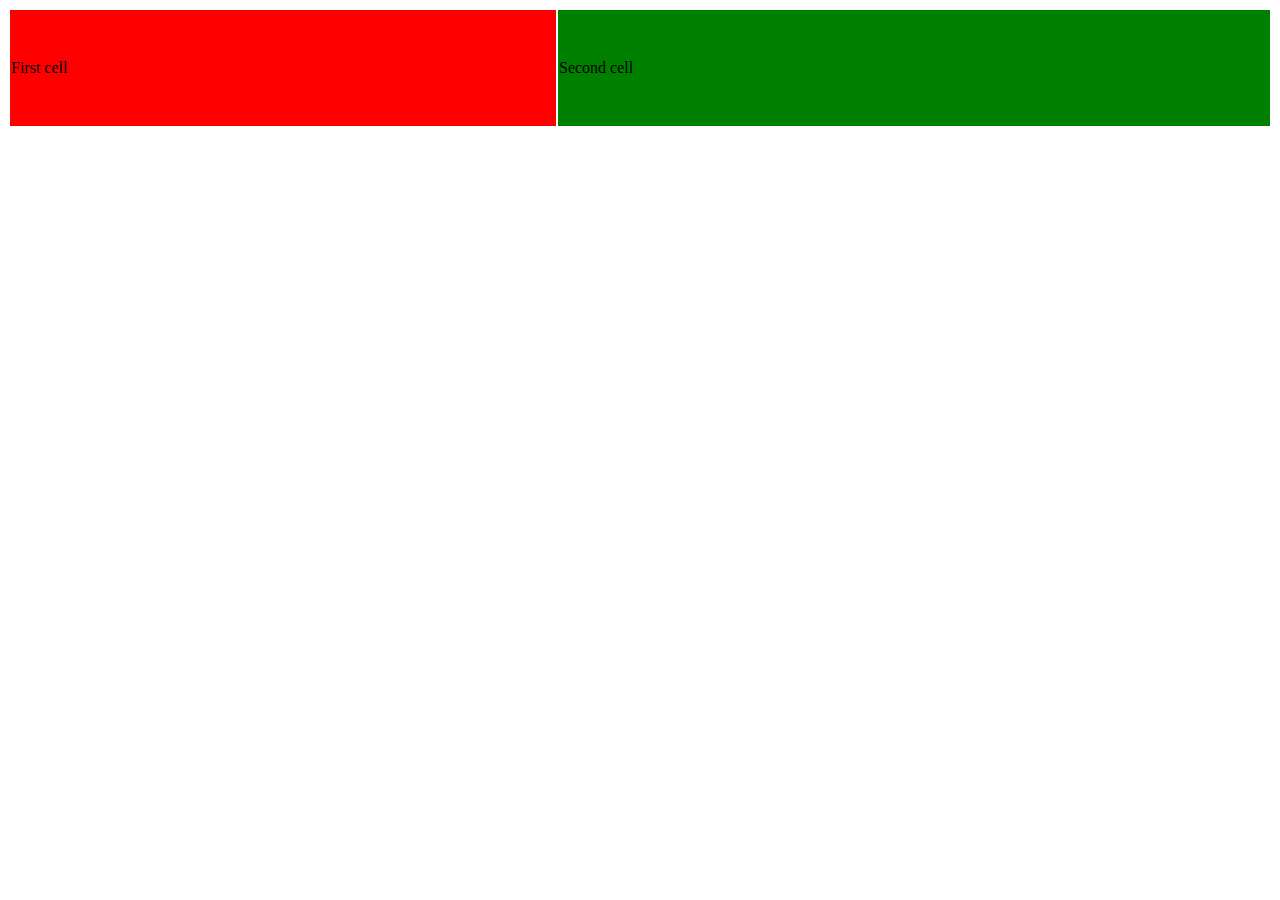
<file: cell01/ex05/tab.html>
<!DOCTYPE html>
<html>
    <head>
    </head>
    <body>
        <table style = "width:100% ; height:120px;">
            <tbody>
                <tr>
                    <td style = "background-color: red;">First cell</td>
                    <td style = "background-color: green;">Second cell</td>
                </tr>
            </tbody>
        </table>
    </body>
</html>
</file>
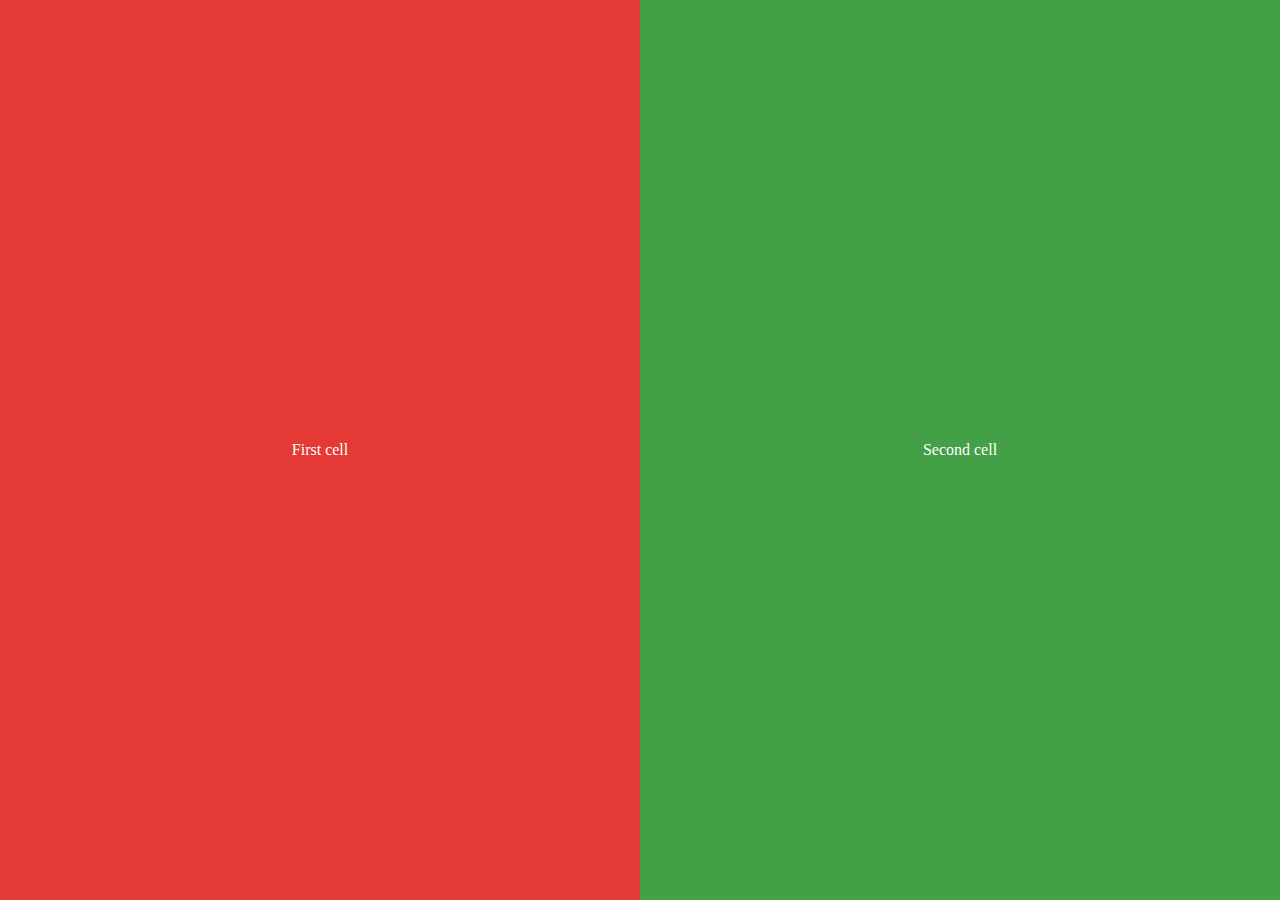
<file: cell01/ex06/responsive.html>
<!doctype html>
<html lang="en">
<head>
<meta charset="utf-8" />
<meta name="viewport" content="width=device-width,initial-scale=1" />
<style>
  *{box-sizing:border-box;margin:0}
  .wrap{min-height:100vh;display:grid;grid-template-columns:1fr 1fr}
  .cell{display:flex;align-items:center;justify-content:center;color:#fff;padding:16px;text-align:center}
  .red{background:#e53935}
  .green{background:#43a047}
  @media (max-width:640px){.wrap{grid-template-columns:1fr}}
</style>
</head>
<body>
  <div class="wrap">
    <div class="cell red">First cell</div>
    <div class="cell green">Second cell</div>
  </div>
</body>
</html>
</file>
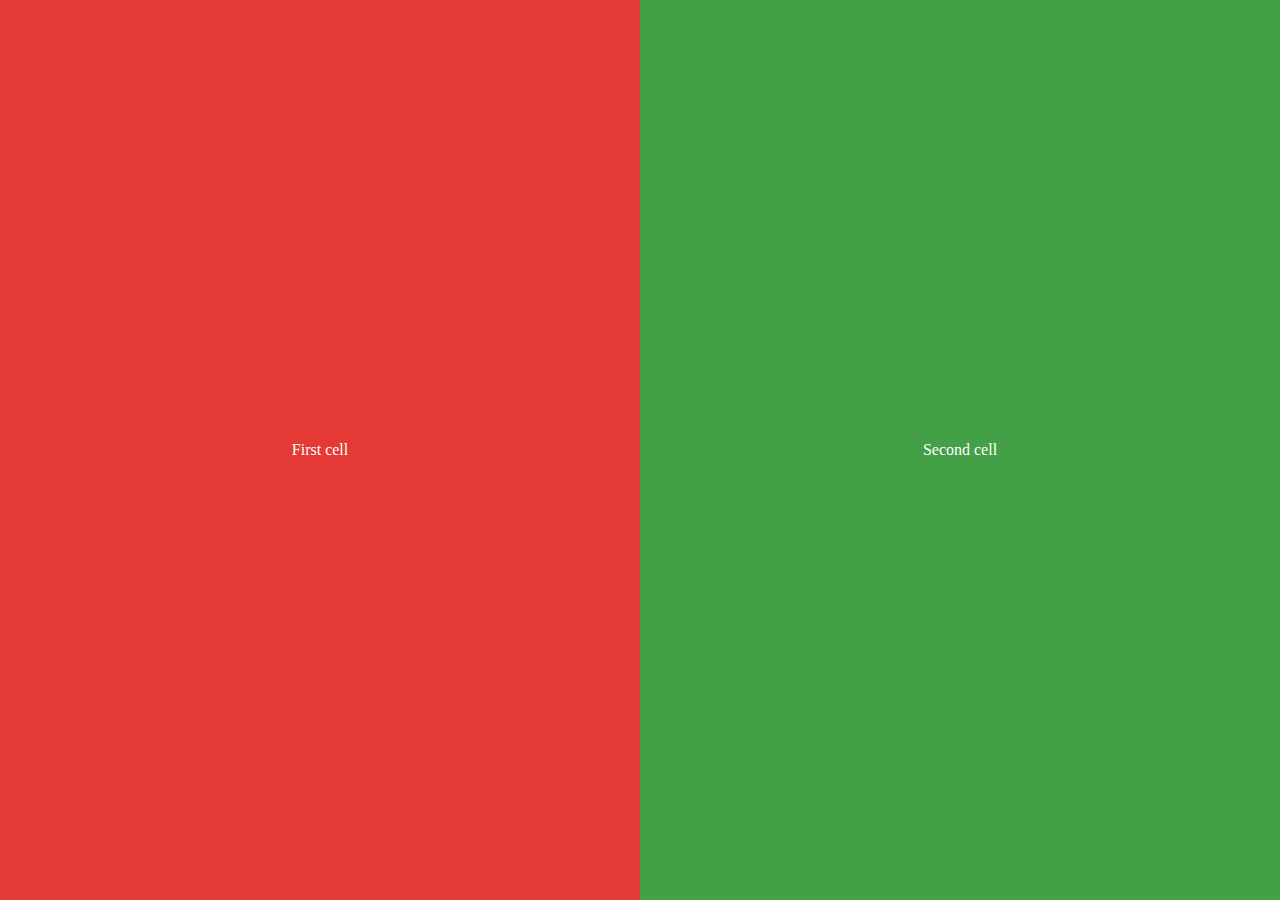
<file: cell02/ex00/responsive.html>
<!doctype html>
<html lang="th">
<head>
  <meta charset="utf-8" />
  <meta name="viewport" content="width=device-width,initial-scale=1" />
  <title>Responsive Two Cells</title>
  <link rel="stylesheet" href="responsive.css" />
</head>
<body>
  <div class="wrap">
    <div class="cell red">First cell</div>
    <div class="cell green">Second cell</div>
  </div>
</body>
</html>
</file>
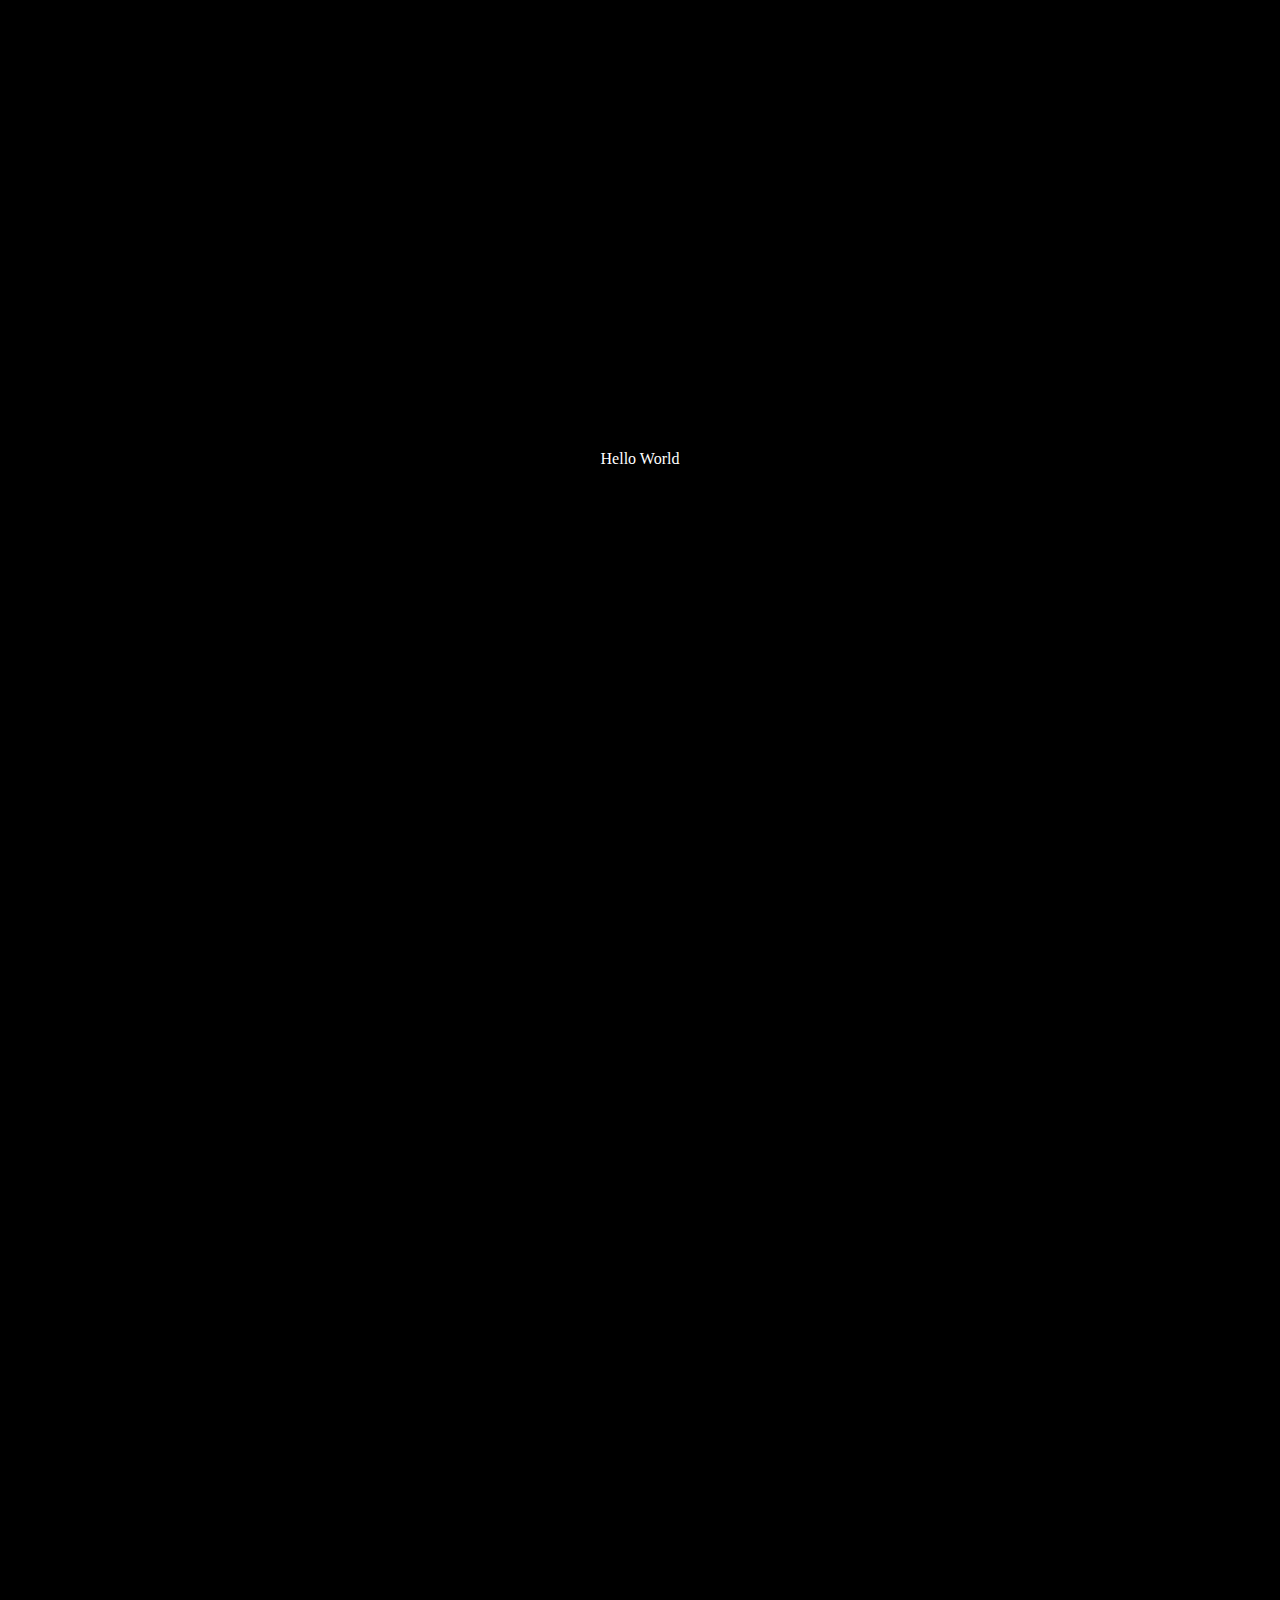
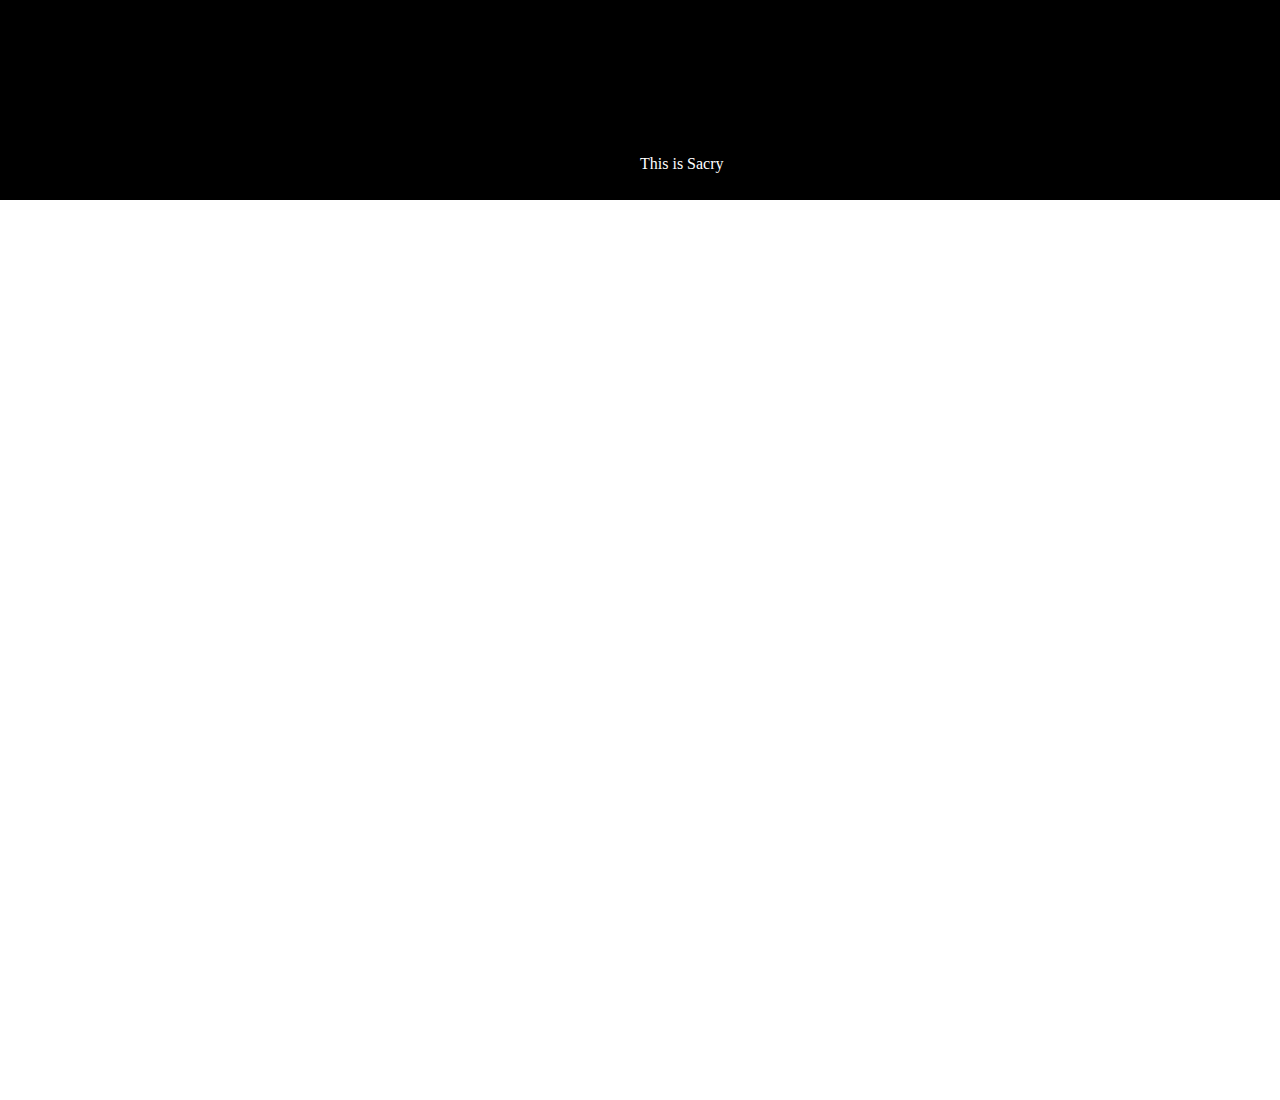
<file: cell02/ex02/parallax.html>
<!DOCTYPE html>
<html>
    <head>
        <link rel="stylesheet" href="parallax.css">
    </head>
    <body>
        <div class="top">
            <div style = "color: white ;text-align: center;transform: translate(0%,50%); height:100%;">
                Hello World
            </div>
        </div>
        <div class="mid">
            <div class="text">
                This is Sacry
            </div>
        </div>
        <div class="bot"></div>
    </body>
</html>
</file>
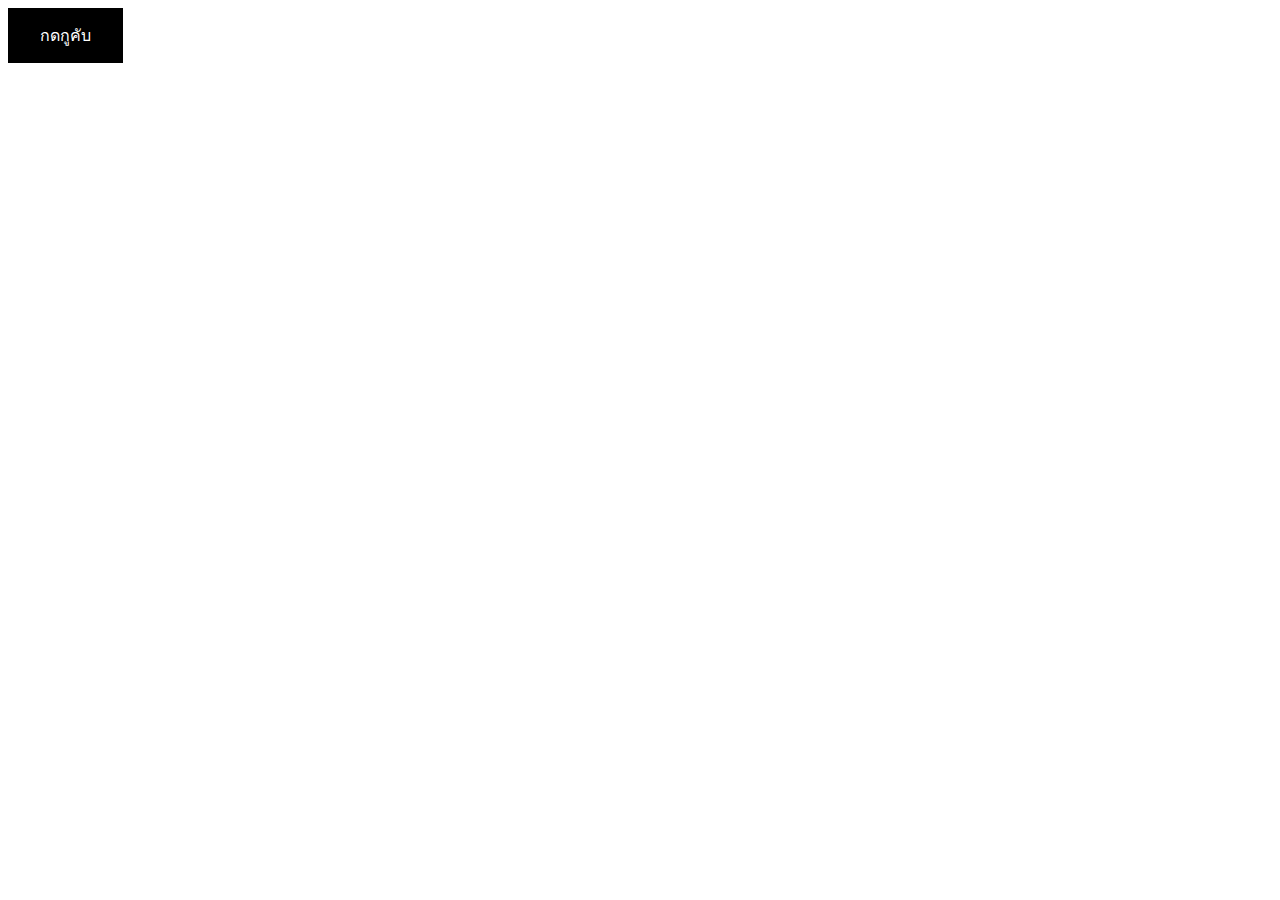
<file: cell03/ex00/background.html>
<!DOCTYPE html>
<html>
<head>
    <link rel="stylesheet" href="background.css">
    <script src="background.js"></script>
</head>
<body>
    <button class="button" id="button_1" onclick="change_color()">กดกูคับ</button>
</body>
</html>
</file>
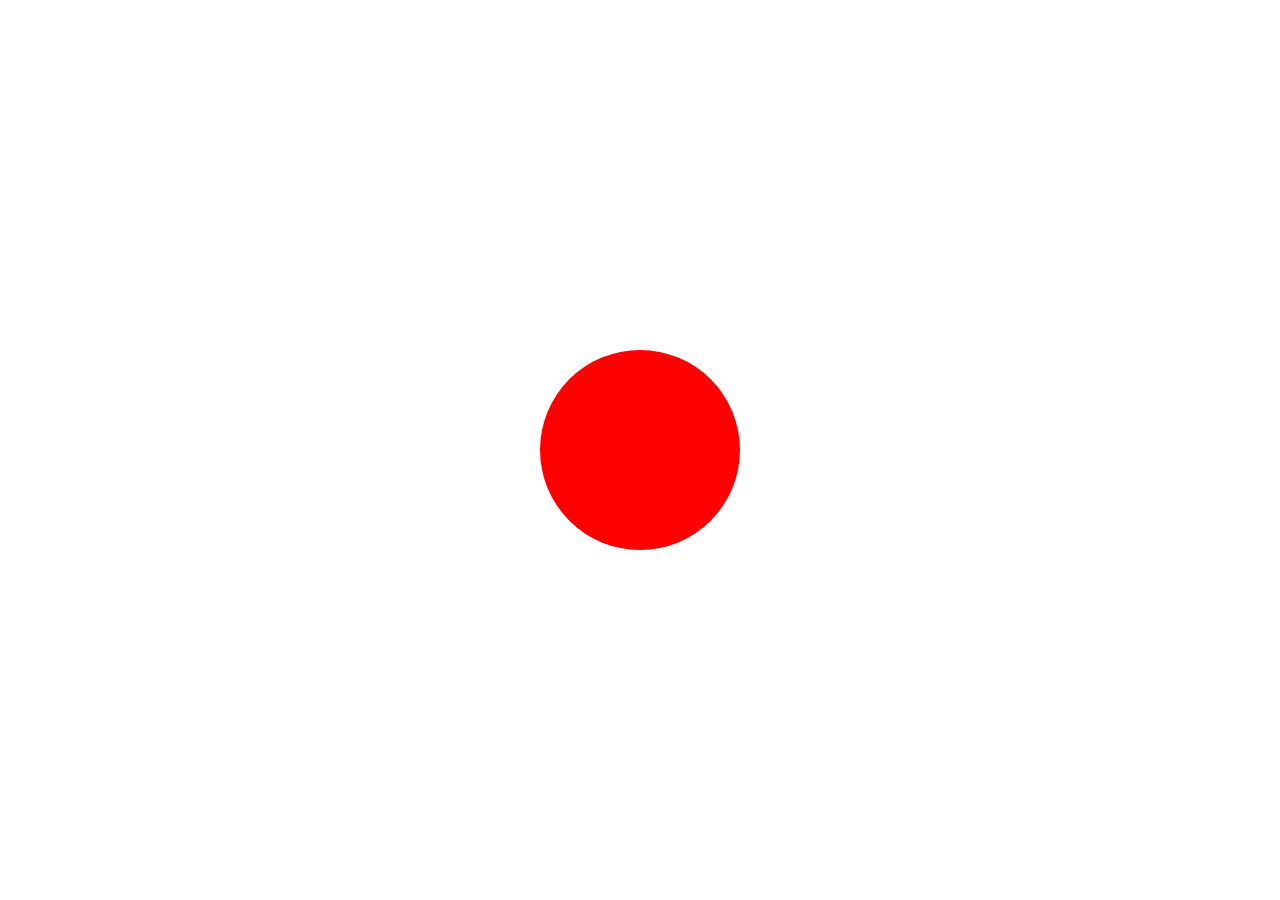
<file: cell03/ex01/balloon.html>
<!DOCTYPE html>
<html>
<head>
    <style>
        body {
            margin: 0 ;
            position: fixed;
            top: 50%;
            left: 50%;
            background-attachment: fixed;
            background-repeat: no-repeat;
            background-position: center;
        }
        .ballon {
            width : 200px;
            height : 200px;
            border-radius: 50%;
            background-color: red;
            
        }
    </style>
    <script>
        function change_color(e){
            if(e.style.backgroundColor == "red") e.style.backgroundColor = "green" ;
            else if (e.style.backgroundColor == "green") e.style.backgroundColor = "blue" ;
            else e.style.backgroundColor = "red" ; 
        }
        function inv_color(e){
            if(e.style.backgroundColor == "blue") e.style.backgroundColor = "green" ;
            else if (e.style.backgroundColor == "green") e.style.backgroundColor = "red" ;
            else e.style.backgroundColor = "blue" ; 
        }
        function main(e){
            change_color(e);
            if (e.offsetWidth < "420"){
                e.style.width = (e.offsetWidth + 10) + "px";
                e.style.height = (e.offsetHeight + 10) + "px";
                console.log(e.style.width);
            }
            else {
                e.style.width = "200px";
                e.style.height = "200px";
                console.log("reset");
                console.log(e.style.width);
            }
        }
        function fab (e){
            if(e.offsetWidth > "200"){
                inv_color(e);
                e.style.width = (e.offsetWidth - 5) + "px";
                e.style.height = (e.offsetHeight - 5) + "px";
                console.log(e.style.width);
            }
        }

    </script>
</head>
<body>
    <div style = "transform:translate(-50%,-50%)">
        <div class="ballon" onclick="main(this)" onmouseleave="fab(this)"></div>
    </div>
</body>
</html>
</file>
<file: cell02/ex00/responsive.css>
*{box-sizing:border-box;margin:0}
.wrap{min-height:100vh;display:grid;grid-template-columns:1fr 1fr}
.cell{display:flex;align-items:center;justify-content:center;color:#fff;padding:16px;text-align:center}
.red{background:#e53935}
.green{background:#43a047}
@media (max-width:640px){.wrap{grid-template-columns:1fr}}
</file>
<file: cell02/ex02/parallax.css>
body, html {
    height: 100%;
    margin: 0;
    padding: 0;
}
.top {
    background-image: url("http://slideme.org/files/slideme_logo.png");
    height: 100%;
    background-position: center;
    background-size: cover;
    background-color:rgb(0, 0, 0); 
}
.mid {
    background-color: rgb(0, 0, 0);
    height: 100%;
    background-repeat: no-repeat;
    background-position: center;
    background-size: cover;
    background-attachment: fixed;
    position: relative;
    color: white;
}
.bot {
    background-image: url("https://i.ytimg.com/vi/uZpMmP5EUEI/hqdefault.jpg");
    height: 100%;
    background-position: center;
    background-repeat: no-repeat;
    background-size: cover;
    background-attachment: fixed;
}
.text{
    color:white;
    height: 100%;
    margin:0 auto;
    transform: translate(50%,95%);
    left:50%;
    bottom: 0px;
}
</file>
<file: cell03/ex00/background.css>
@keyframes card-shadow{
    100%,0%{
        box-shadow: 2px 2px 2px 2px rgb(255,0,0);
        background-color: rgb(255,0,0);
    }
    8%{
        box-shadow: 3px 3px 3px 3px rgb(255,127,0);
        background-color: rgb(255,127,0);
    }
    16%{
        box-shadow: 4px 4px 4px 4px rgb(255,255,0);
        background-color: rgb(255,255,0);
    }
    25%{
        box-shadow: 3px 3px 3px 3px rgb(127,255,0);
        background-color: rgb(127,255,0);
    }
    33%{
        box-shadow: 2px 2px 2px 2px rgb(0,255,0);
        background-color: rgb(0,255,0);
    }
    41%{
        box-shadow: 1px 1px 1px 1px rgb(0,255,127);
        background-color: rgb(0,255,127);
    }
    50%{
        box-shadow: 2px 2px 2px 2px rgb(0,255,255);
        background-color: rgb(0,255,255);
    }
    58%{
        box-shadow: 3px 3px 3px 3px rgb(0,127,255);
        background-color: rgb(0,127,255);
    }
    66%{
        box-shadow: 4px 4px 4px 4px rgb(0,0,255);
        background-color: rgb(0,0,255);
    }
    75%{
        box-shadow: 5px 5px 5px 5px rgb(127,0,255);
        background-color: rgb(127,0,255);
    }
    83%{
        box-shadow: 4px 4px 4px 4px rgb(255,0,255);
        background-color: rgb(255,0,255);
    }
    91%{
        box-shadow: 3px 3px 3px 3px rgb(255,0,127);
        background-color: rgb(255,0,127);
    }
}

.button {
    background-color: black;
    border: none;
    color:white;
    padding: 15px 32px;
    text-align: center;
    font-size: 16px;
    display: inline-block;
    margin: auto;
}
.button:hover {
    background-color: white;
    border: none;
    color: black;
    padding: 15px 32px;
    text-align: center;
    font-size: 16px;
    display: inline-block;
    animation:card-shadow 1s infinite ;
}

.button:active {
    background-color: black;
    border: none;
    color: white;
    padding: 15px 32px;
    text-align: center;
    font-size: 16px ;
    display: inline-block;  
}
</file>
